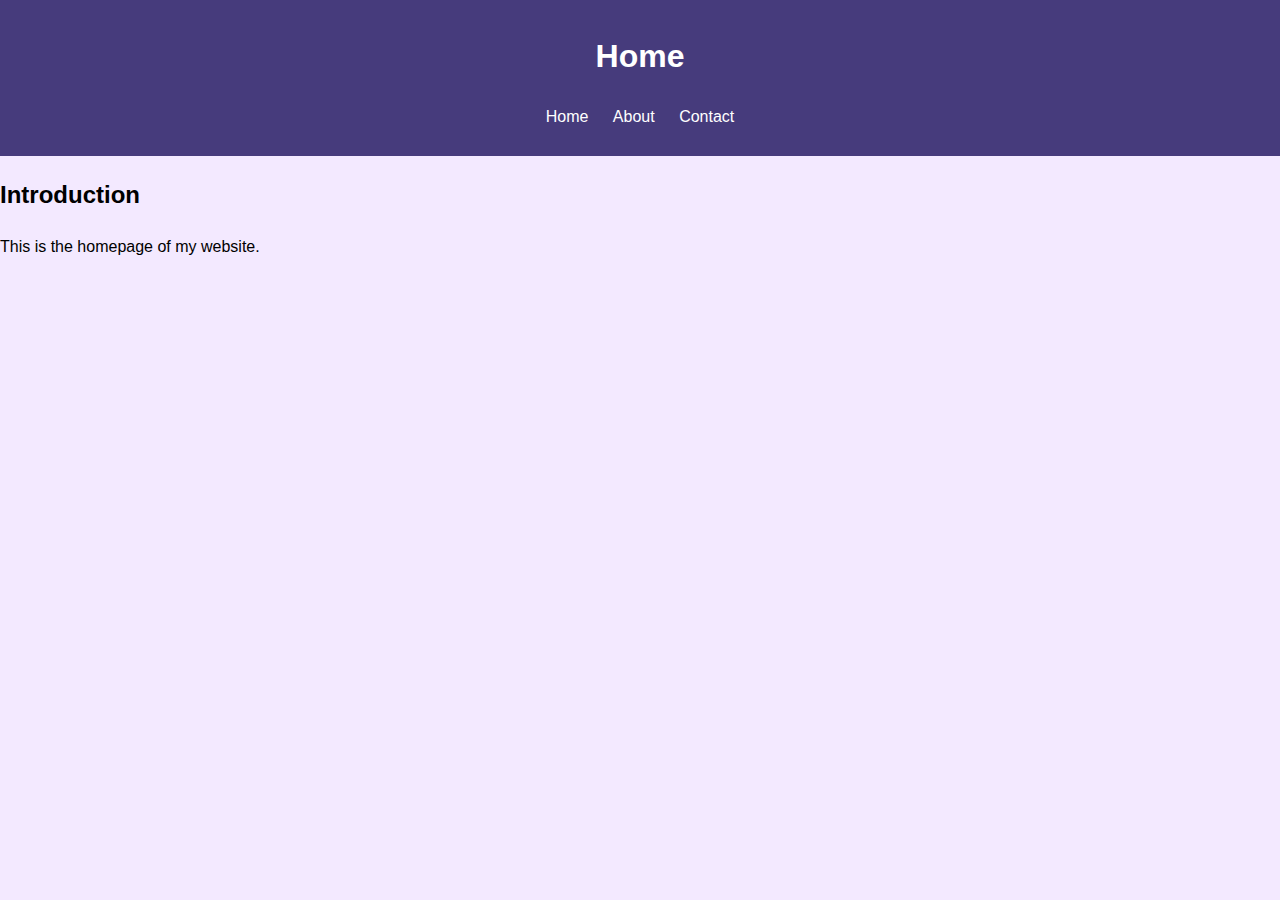
<file: index.html>
<!-- HOME PAGE -->
<!DOCTYPE html>

<head>
    <!-- Meta tags for character encoding and viewport settings -->
    <meta charset="UTF-8">
    <meta name="viewport" content="width=device-width, initial-scale=1.0">
    
    <!-- Title of the page that appears in the browser tab -->
    <title>Home</title>
    
    <!-- Link to the external CSS file for styling -->
    <link rel="stylesheet" href="style.css">
</head>
<body>

    <!-- Header section containing the page title and navigation menu -->
    <header>
        <!-- Main heading for the website -->
        <h1>Home</h1>
        
        <nav>
            <!-- Navigation menu with links to Home, About, and Contact pages -->
            <ul>
                <li><a href="index.html">Home</a></li>
                <li><a href="about.html">About</a></li>
                <li><a href="contact.html">Contact</a></li>
            </ul>
        </nav>
    </header>

    <!-- Section for the main content of the homepage -->
    <section>
        <!-- Subheading for the introduction -->
        <h2>Introduction</h2>
        
        <!-- Paragraph describing the homepage -->
        <p>This is the homepage of my website.</p>
    </section>

    <!-- Linking to the external JavaScript file for added interactivity -->
    <script src="script.js"></script>
</body>
</html>
</file>
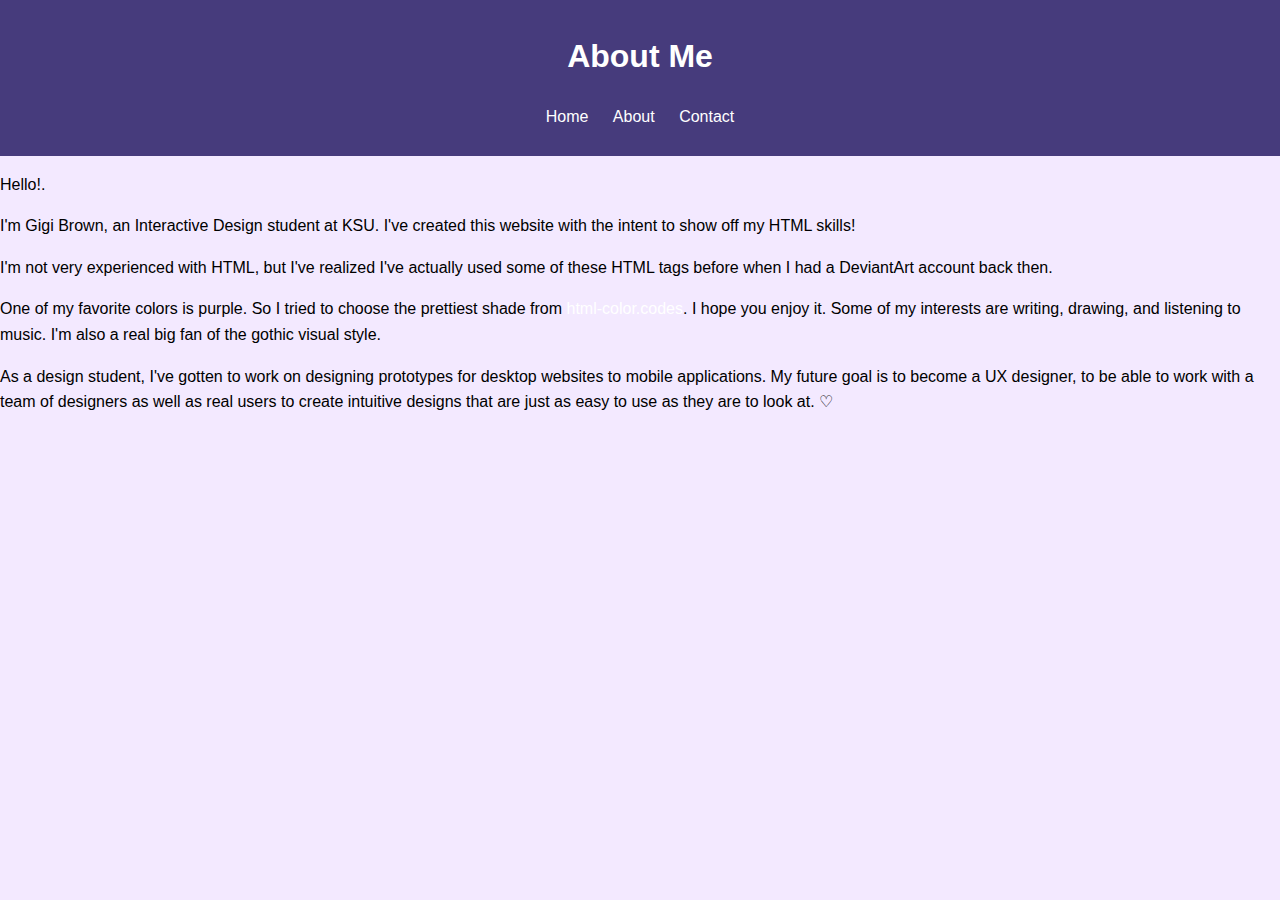
<file: about.html>
<!--- ABOUT PAGE --->
<!DOCTYPE html>

<head>
    <!-- Metadata for character encoding and viewport settings -->
    <meta charset="UTF-8">
    <meta name="viewport" content="width=device-width, initial-scale=1.0">
    
    <!-- Page title for the About page -->
    <title>About</title>
    
    <!-- Link to the external CSS stylesheet for styling -->
    <link rel="stylesheet" href="style.css">
</head>
<body>
    <!-- Header containing the page title and navigation menu -->
    <header>
        <!-- Main header with the page title -->
        <h1>About Me</h1>
        
        <!-- Navigation menu with links to other pages (Home, About, Contact) -->
        <nav>
            <ul>
                <!-- Links to navigate between Home, About, and Contact pages -->
                <li><a href="index.html">Home</a></li>
                <li><a href="about.html">About</a></li>
                <li><a href="contact.html">Contact</a></li>
            </ul>
        </nav>
    </header>

    <!-- Section for introductory text about the individual -->
    <section>
        <p>Hello!.</p>
        <p>I'm Gigi Brown, an Interactive Design student at KSU. I've created this website with the intent to show off my HTML skills!</p>
        <p>I'm not very experienced with HTML, but I've realized I've actually used some of these HTML tags before when I had a DeviantArt account back then.</p>
    </section>
    <section>
        <p>One of my favorite colors is purple. So I tried to choose the prettiest shade from <a href="https://html-color.codes/">html-color.codes</a>. I hope you enjoy it. Some of my interests are writing, drawing, and listening to music. I'm also a real big fan of the gothic visual style.</p>
    </section>
    <section>
        <p>As a design student, I've gotten to work on designing prototypes for desktop websites to mobile applications. My future goal is to become a UX designer, to be able to work with a team of designers as well as real users to create intuitive designs that are just as easy to use as they are to look at. ♡</p>
    </section>
</body>
</html>
</file>
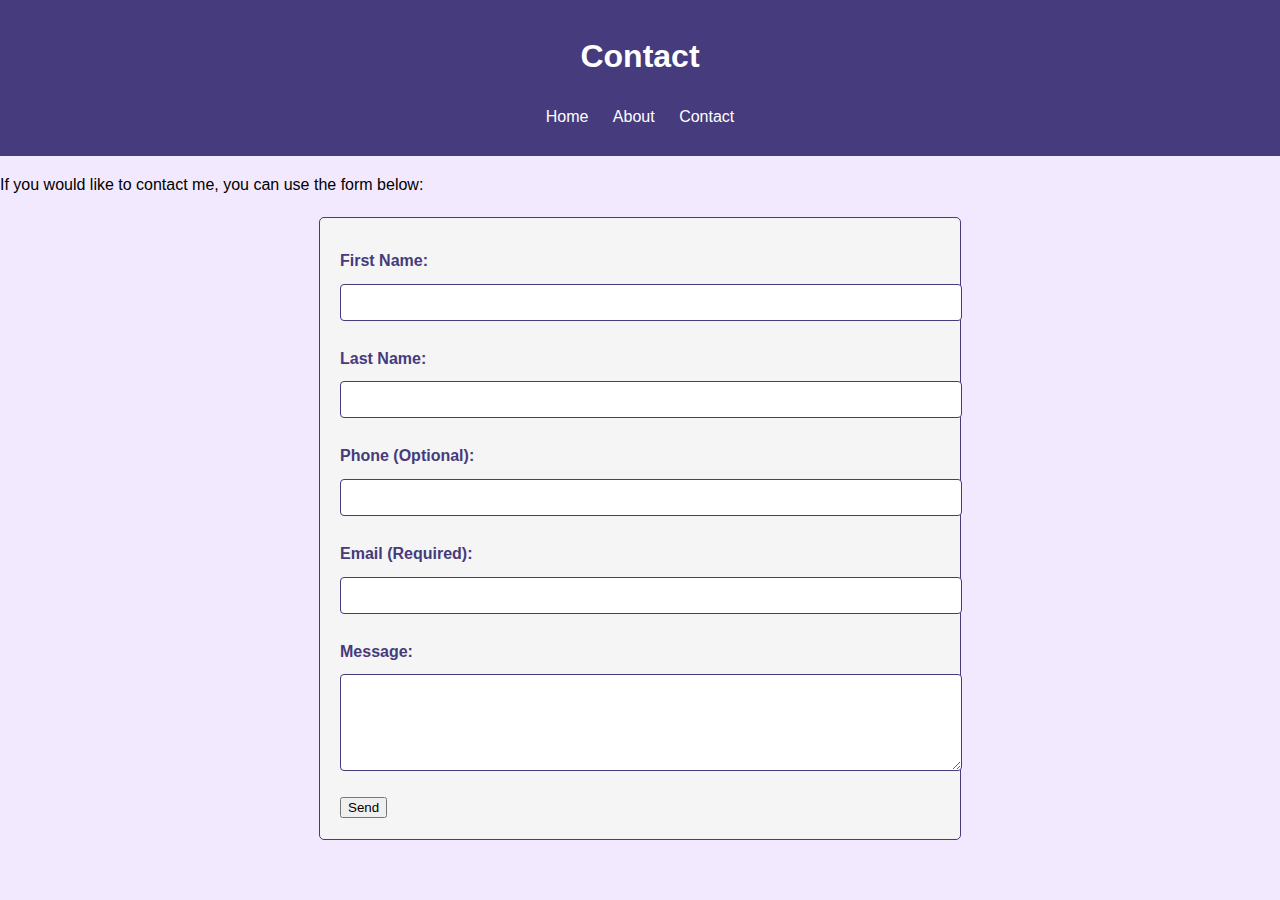
<file: contact.html>
<!--- CONTACT PAGE --->
<!DOCTYPE html>

<head>
    <!-- Metadata for character encoding and viewport settings -->
    <meta charset="UTF-8">
    <meta name="viewport" content="width=device-width, initial-scale=1.0">
    
    <!-- Page title for the Contact page -->
    <title>Contact</title>
    
    <!-- Link to the external CSS stylesheet for styling -->
    <link rel="stylesheet" href="style.css">
</head>
<body>
    <!-- Header containing the page title and navigation menu -->
    <header>
        <h1>Contact</h1>
        <nav>
            <!-- Navigation links to Home, About, and Contact pages -->
            <ul>
                <li><a href="index.html">Home</a></li>
                <li><a href="about.html">About</a></li>
                <li><a href="contact.html">Contact</a></li>
            </ul>
        </nav>
    </header>

    <!-- Section for the form content and form instructions -->
    <section>
        <!-- Brief introductory text about contacting -->
        <p>If you would like to contact me, you can use the form below:</p>
        
        <!-- Contact form for submitting user information -->
        <form action="/send-email" method="POST">
            
            <!-- Input field for first name -->
            <label for="first-name">First Name:</label>
            <input type="text" id="first-name" name="first-name" required>
            
            <!-- Input field for last name -->
            <label for="last-name">Last Name:</label>
            <input type="text" id="last-name" name="last-name" required>
            
            <!-- Input field for phone number (optional) -->
            <label for="phone">Phone (Optional):</label>
            <input type="tel" id="phone" name="phone">
            
            <!-- Input field for email (required) -->
            <label for="email">Email (Required):</label>
            <input type="email" id="email" name="email" required>
            
            <!-- Textarea for the message -->
            <label for="message">Message:</label>
            <textarea id="message" name="message" rows="5" required></textarea>
            
            <!-- Submit button for sending the form -->
            <button type="submit">Send</button>
        </form>
    </section>
</body>
</html>
</file>
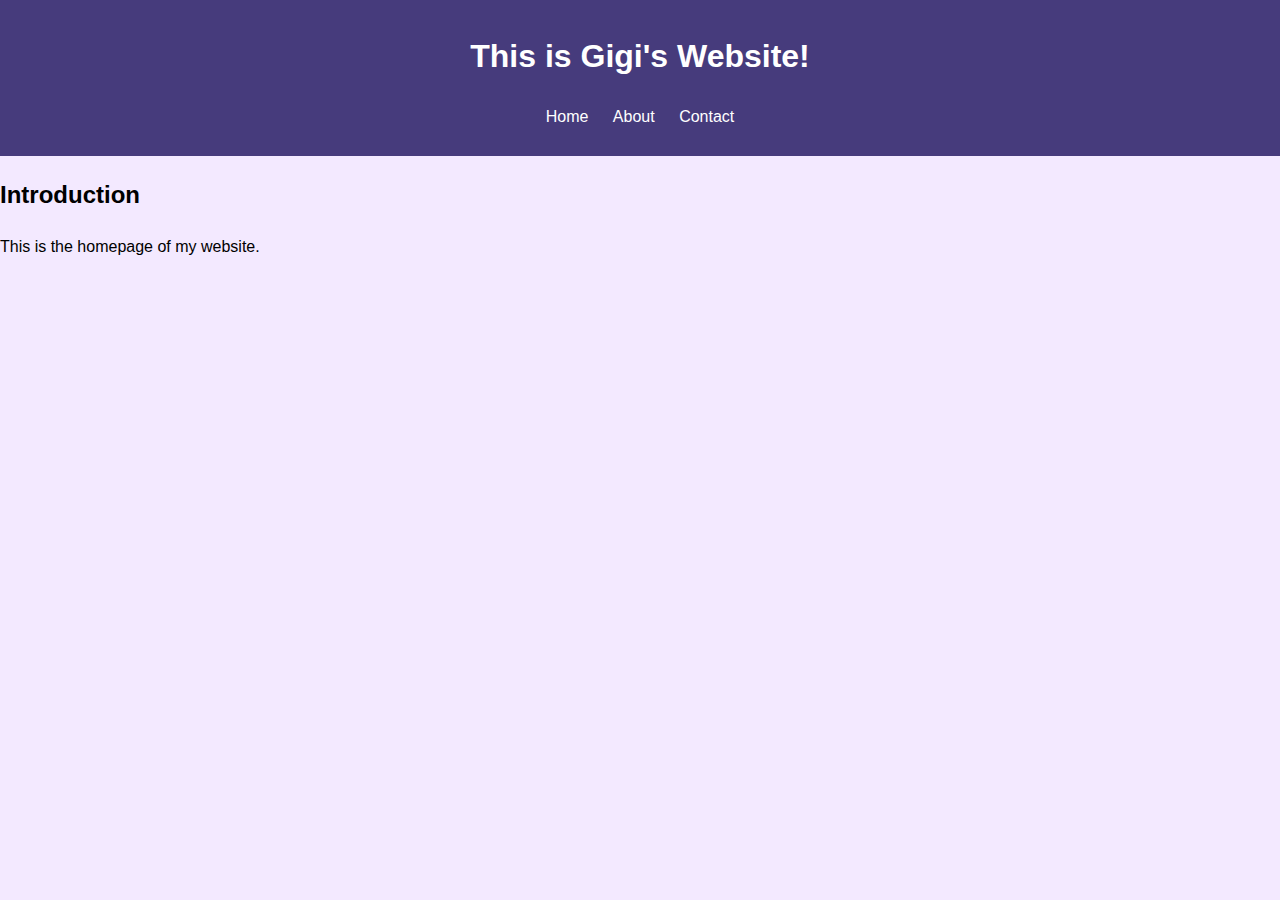
<file: home.html>
<!DOCTYPE html>
<html lang="en">
<head>
    <meta charset="UTF-8">
    <meta name="viewport" content="width=device-width, initial-scale=1.0">
    <title>Home</title>
    <link rel="stylesheet" href="style.css">
</head>
<body>
    <header>
        <h1>This is Gigi's Website!</h1>
        <nav>
            <ul>
                <li><a href="home.html">Home</a></li>
                <li><a href="about.html">About</a></li>
                <li><a href="contact.html">Contact</a></li>
            </ul>
        </nav>
    </header>
    <section>
        <h2>Introduction</h2>
        <p>This is the homepage of my website.</p>
    </section>
    <script src="script.js"></script>
</body>
</html>
</file>
<file: style.css>
/* BASIC WEBSITE STYLES */

/* Body styling - overall website background and font */
body {
    font-family: Arial, sans-serif;
    line-height: 1.6;
    margin: 0;
    padding: 0;
    background-color: #f3e9ff; /* Super pretty purple for the base of the website */
}

/* Header styling - background color for header and nav bar */
header {
    background-color: #463b7c; /* Indigo color for headers and nav bar */
    color: white;
    padding: 10px;
    text-align: center;
}

/* Navigation styling */
nav ul {
    list-style: none;
    padding: 0;
}

nav ul li {
    display: inline;
    margin: 0 10px;
}

/* Link styling */
a {
    color: #fff;
    text-decoration: none;
}

/* Main content styling */
main {
    padding: 20px;
}

/* Form styling */
form {
    margin-top: 20px;
    max-width: 600px;
    margin-left: auto;
    margin-right: auto;
    padding: 20px;
    border: 1px solid #463b7c;
    border-radius: 5px;
    background-color: #f5f5f5;
}

form label {
    display: block;
    margin: 10px 0 5px;
    font-weight: bold;
    color: #463b7c;
}

form input, form textarea {
    width: 100%;
    padding: 10px;
    margin: 5px 0 15px;
    border: 1px solid #463b7c;
    border-radius: 4px;
    outline: none;
    transition: border-color 0.3s ease;
}
</file>
